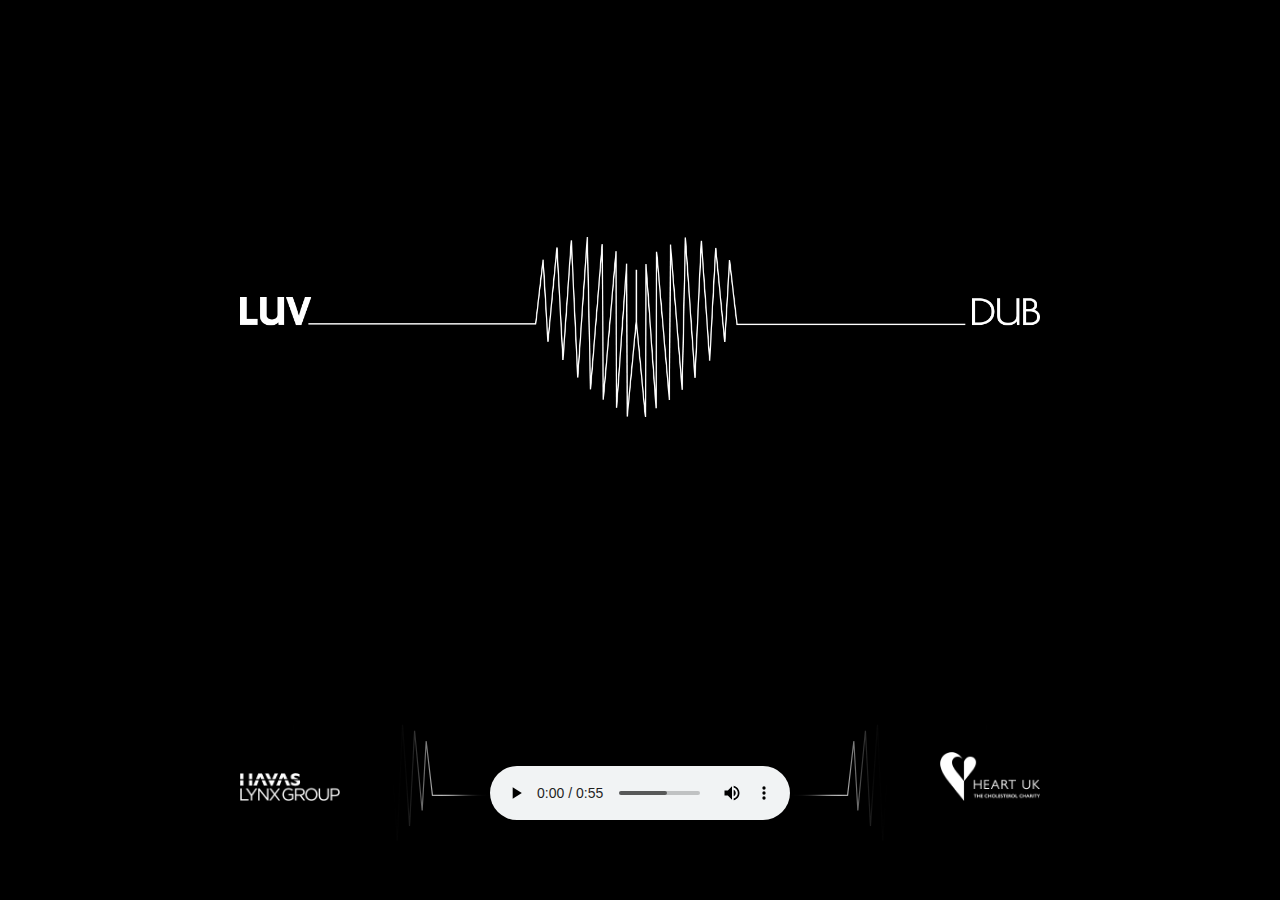
<file: index.html>
<!DOCTYPE html><html><head><meta charSet="utf-8"/><meta http-equiv="x-ua-compatible" content="ie=edge"/><meta name="viewport" content="width=device-width, initial-scale=1, shrink-to-fit=no"/><style data-href="/styles.82d8102cf9214a93abaa.css">a,abbr,acronym,address,applet,article,aside,audio,b,big,blockquote,body,canvas,caption,center,cite,code,dd,del,details,dfn,div,dl,dt,em,embed,fieldset,figcaption,figure,footer,form,h1,h2,h3,h4,h5,h6,header,hgroup,html,i,iframe,img,ins,kbd,label,legend,li,mark,menu,nav,object,ol,output,p,pre,q,ruby,s,samp,section,small,span,strike,strong,sub,summary,sup,table,tbody,td,tfoot,th,thead,time,tr,tt,u,ul,var,video{margin:0;padding:0;border:0;font-size:100%;font:inherit;vertical-align:baseline}article,aside,details,figcaption,figure,footer,header,hgroup,menu,nav,section{display:block}body{line-height:1}ol,ul{list-style:none}blockquote,q{quotes:none}blockquote:after,blockquote:before,q:after,q:before{content:"";content:none}table{border-collapse:collapse;border-spacing:0}html{box-sizing:border-box}*,:after,:before{box-sizing:inherit}.wrapper{padding:0 10px;height:100vh}audio{margin:0 auto;display:block}.main-container{display:flex;flex-direction:column;height:100vh}.logo-container{width:100%;max-width:800px;height:100%;display:flex;justify-content:center;align-items:center;margin:0 auto}.logo-image{width:100%}.logo-image-mobile{display:none}.footer-container{width:100%;max-width:800px;display:flex;justify-content:space-between;align-items:flex-end;margin:6rem auto}.audio-container{position:relative}.audio-container:before{right:100%;background-image:url([data-uri])}.audio-container:after,.audio-container:before{content:"";display:block;position:absolute;width:197px;height:117px;top:-26px;background-position:50%;background-repeat:no-repeat}.audio-container:after{left:100%;background-image:url([data-uri])}.audio-player{top:16px;position:relative}.havas-logo,.heart-uk-logo{width:100px;height:auto}@media (max-width:1024px){.wrapper{overflow:hidden}.main-container{width:100%;margin:1rem auto}.logo-container{max-height:350px}.logo-container img{width:100%;max-width:450px;height:auto}.footer-container{width:100%;max-width:450px;margin:0 auto;flex-direction:row;align-items:center;flex-wrap:wrap}.audio-container{margin:3rem 0;width:100%;order:-1}.audio-player{max-width:300px;margin:0 auto}.havas-logo{margin-top:8px}.logo-image{width:100%;display:none}.logo-image-mobile{display:block}}body{background:#000;color:#fff;overflow-x:hidden}</style><meta name="generator" content="Gatsby 2.4.3"/><title data-react-helmet="true">Luv Dub</title><link data-react-helmet="true" rel="icon" type="image/png" href="/static/luv-dub-favicon-6ed1a4018c88ef681c3853e48b953251.png" sizes="16x16"/><link as="script" rel="preload" href="/component---src-pages-index-js-e6c85c06a812cd6e9a2a.js"/><link as="script" rel="preload" href="/6-4cdf1600616fabda3fe6.js"/><link as="script" rel="preload" href="/app-4f81498e1e4e2bcb0aab.js"/><link as="script" rel="preload" href="/styles-95ad9b7a7a200ac48154.js"/><link as="script" rel="preload" href="/webpack-runtime-d9e443cd0dee15e5c549.js"/><link as="fetch" rel="preload" href="/static/d/140/path---index-6a9-0SUcWyAf8ecbYDsMhQkEfPzV8.json" crossorigin="use-credentials"/></head><body><noscript id="gatsby-noscript">This app works best with JavaScript enabled.</noscript><div id="___gatsby"><div style="outline:none" tabindex="-1" role="group"><div class="wrapper"><main class="main-container"><div class="logo-container"><img class="logo-image" src="/static/luv-dub-logo-a8c5174f489d4e7dd195158211b1fe0c.png" alt="Luv Dub Logo"/><img class="logo-image logo-image-mobile" src="/static/luv-dub-logo-mobile-36a511e88d27d2954bf5bc53c3177a10.png" alt="Luv Dub Logo"/></div><div class="footer-container"><a href="https://www.havaslynx.com"><img class="havas-logo" src="[data-uri]" alt="Havas Lynx Group Logo"/></a><div class="audio-container"><div class="audio-player"><audio autoplay="" class="react-audio-player " controls="" id="" preload="metadata" src="/static/luv-dub-radio-ad-3d9ee866f5cf399609f1795e5d63dd08.mp3" title="/static/luv-dub-radio-ad-3d9ee866f5cf399609f1795e5d63dd08.mp3"><p>Your browser does not support the <code>audio</code> element.</p></audio></div></div><a href="https://www.heartuk.org.uk/"><img class="heart-uk-logo" src="[data-uri]" alt="Heart UK Logo"/></a></div></main></div></div></div><script id="gatsby-script-loader">/*<![CDATA[*/window.page={"componentChunkName":"component---src-pages-index-js","jsonName":"index","path":"/"};window.dataPath="140/path---index-6a9-0SUcWyAf8ecbYDsMhQkEfPzV8";/*]]>*/</script><script id="gatsby-chunk-mapping">/*<![CDATA[*/window.___chunkMapping={"app":["/app-4f81498e1e4e2bcb0aab.js"],"component---src-pages-404-js":["/component---src-pages-404-js-f66a3968ffa6328bbcb4.js"],"component---src-pages-index-js":["/component---src-pages-index-js-e6c85c06a812cd6e9a2a.js"],"pages-manifest":["/pages-manifest-16eb781b1faf063d2229.js"]};/*]]>*/</script><script src="/webpack-runtime-d9e443cd0dee15e5c549.js" async=""></script><script src="/styles-95ad9b7a7a200ac48154.js" async=""></script><script src="/app-4f81498e1e4e2bcb0aab.js" async=""></script><script src="/6-4cdf1600616fabda3fe6.js" async=""></script><script src="/component---src-pages-index-js-e6c85c06a812cd6e9a2a.js" async=""></script></body></html>
</file>
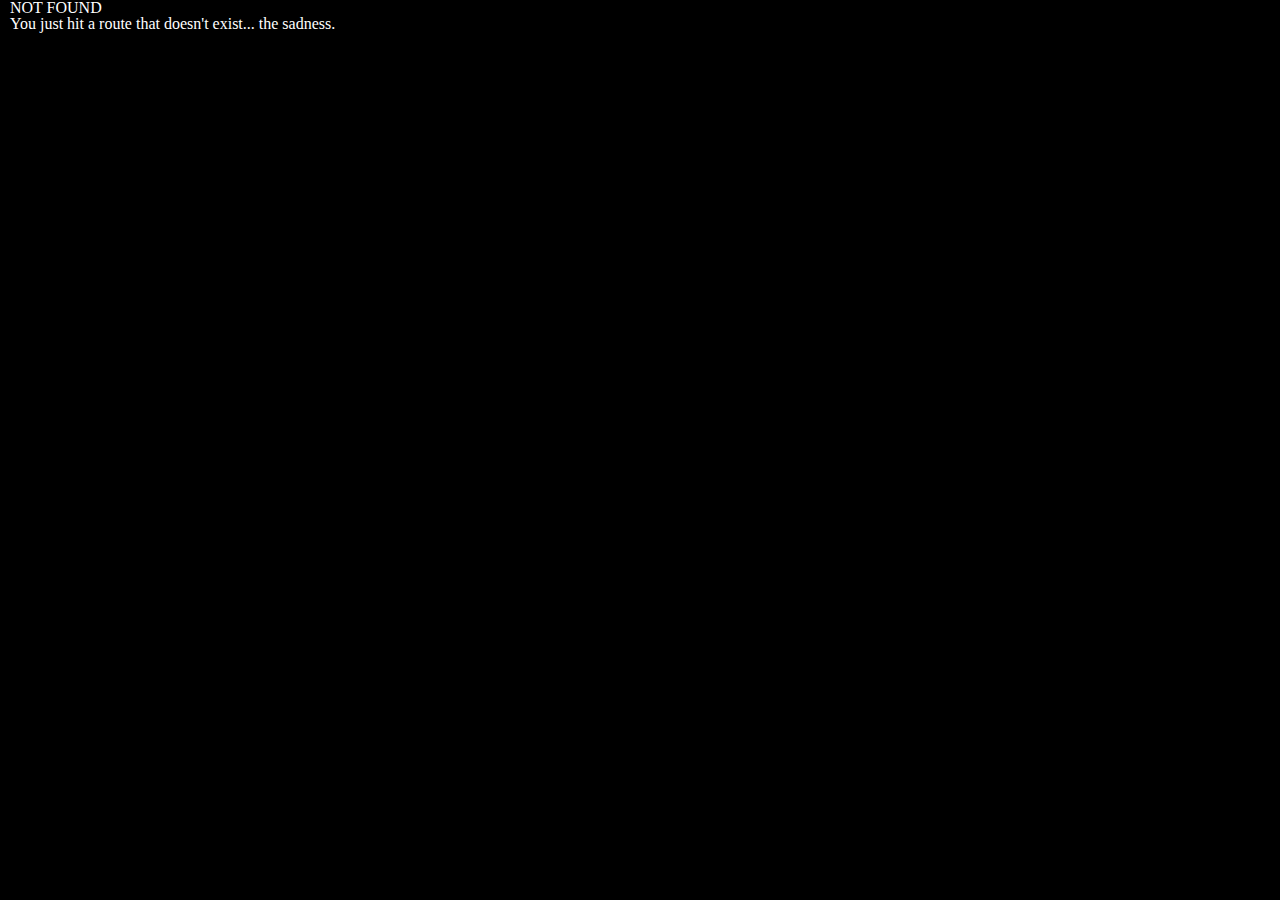
<file: 404/index.html>
<!DOCTYPE html><html><head><meta charSet="utf-8"/><meta http-equiv="x-ua-compatible" content="ie=edge"/><meta name="viewport" content="width=device-width, initial-scale=1, shrink-to-fit=no"/><style data-href="/styles.82d8102cf9214a93abaa.css">a,abbr,acronym,address,applet,article,aside,audio,b,big,blockquote,body,canvas,caption,center,cite,code,dd,del,details,dfn,div,dl,dt,em,embed,fieldset,figcaption,figure,footer,form,h1,h2,h3,h4,h5,h6,header,hgroup,html,i,iframe,img,ins,kbd,label,legend,li,mark,menu,nav,object,ol,output,p,pre,q,ruby,s,samp,section,small,span,strike,strong,sub,summary,sup,table,tbody,td,tfoot,th,thead,time,tr,tt,u,ul,var,video{margin:0;padding:0;border:0;font-size:100%;font:inherit;vertical-align:baseline}article,aside,details,figcaption,figure,footer,header,hgroup,menu,nav,section{display:block}body{line-height:1}ol,ul{list-style:none}blockquote,q{quotes:none}blockquote:after,blockquote:before,q:after,q:before{content:"";content:none}table{border-collapse:collapse;border-spacing:0}html{box-sizing:border-box}*,:after,:before{box-sizing:inherit}.wrapper{padding:0 10px;height:100vh}audio{margin:0 auto;display:block}.main-container{display:flex;flex-direction:column;height:100vh}.logo-container{width:100%;max-width:800px;height:100%;display:flex;justify-content:center;align-items:center;margin:0 auto}.logo-image{width:100%}.logo-image-mobile{display:none}.footer-container{width:100%;max-width:800px;display:flex;justify-content:space-between;align-items:flex-end;margin:6rem auto}.audio-container{position:relative}.audio-container:before{right:100%;background-image:url([data-uri])}.audio-container:after,.audio-container:before{content:"";display:block;position:absolute;width:197px;height:117px;top:-26px;background-position:50%;background-repeat:no-repeat}.audio-container:after{left:100%;background-image:url([data-uri])}.audio-player{top:16px;position:relative}.havas-logo,.heart-uk-logo{width:100px;height:auto}@media (max-width:1024px){.wrapper{overflow:hidden}.main-container{width:100%;margin:1rem auto}.logo-container{max-height:350px}.logo-container img{width:100%;max-width:450px;height:auto}.footer-container{width:100%;max-width:450px;margin:0 auto;flex-direction:row;align-items:center;flex-wrap:wrap}.audio-container{margin:3rem 0;width:100%;order:-1}.audio-player{max-width:300px;margin:0 auto}.havas-logo{margin-top:8px}.logo-image{width:100%;display:none}.logo-image-mobile{display:block}}body{background:#000;color:#fff;overflow-x:hidden}</style><meta name="generator" content="Gatsby 2.4.3"/><title data-react-helmet="true"></title><link as="script" rel="preload" href="/component---src-pages-404-js-f66a3968ffa6328bbcb4.js"/><link as="script" rel="preload" href="/styles-95ad9b7a7a200ac48154.js"/><link as="script" rel="preload" href="/app-4f81498e1e4e2bcb0aab.js"/><link as="script" rel="preload" href="/webpack-runtime-d9e443cd0dee15e5c549.js"/><link as="fetch" rel="preload" href="/static/d/820/path---404-22-d-bce-0SUcWyAf8ecbYDsMhQkEfPzV8.json" crossorigin="use-credentials"/></head><body><noscript id="gatsby-noscript">This app works best with JavaScript enabled.</noscript><div id="___gatsby"><div style="outline:none" tabindex="-1" role="group"><div class="wrapper"><main class="main-container"><h1>NOT FOUND</h1><p>You just hit a route that doesn&#x27;t exist... the sadness.</p></main></div></div></div><script id="gatsby-script-loader">/*<![CDATA[*/window.page={"componentChunkName":"component---src-pages-404-js","jsonName":"404-22d","path":"/404/"};window.dataPath="820/path---404-22-d-bce-0SUcWyAf8ecbYDsMhQkEfPzV8";/*]]>*/</script><script id="gatsby-chunk-mapping">/*<![CDATA[*/window.___chunkMapping={"app":["/app-4f81498e1e4e2bcb0aab.js"],"component---src-pages-404-js":["/component---src-pages-404-js-f66a3968ffa6328bbcb4.js"],"component---src-pages-index-js":["/component---src-pages-index-js-e6c85c06a812cd6e9a2a.js"],"pages-manifest":["/pages-manifest-16eb781b1faf063d2229.js"]};/*]]>*/</script><script src="/webpack-runtime-d9e443cd0dee15e5c549.js" async=""></script><script src="/app-4f81498e1e4e2bcb0aab.js" async=""></script><script src="/styles-95ad9b7a7a200ac48154.js" async=""></script><script src="/component---src-pages-404-js-f66a3968ffa6328bbcb4.js" async=""></script></body></html>
</file>
